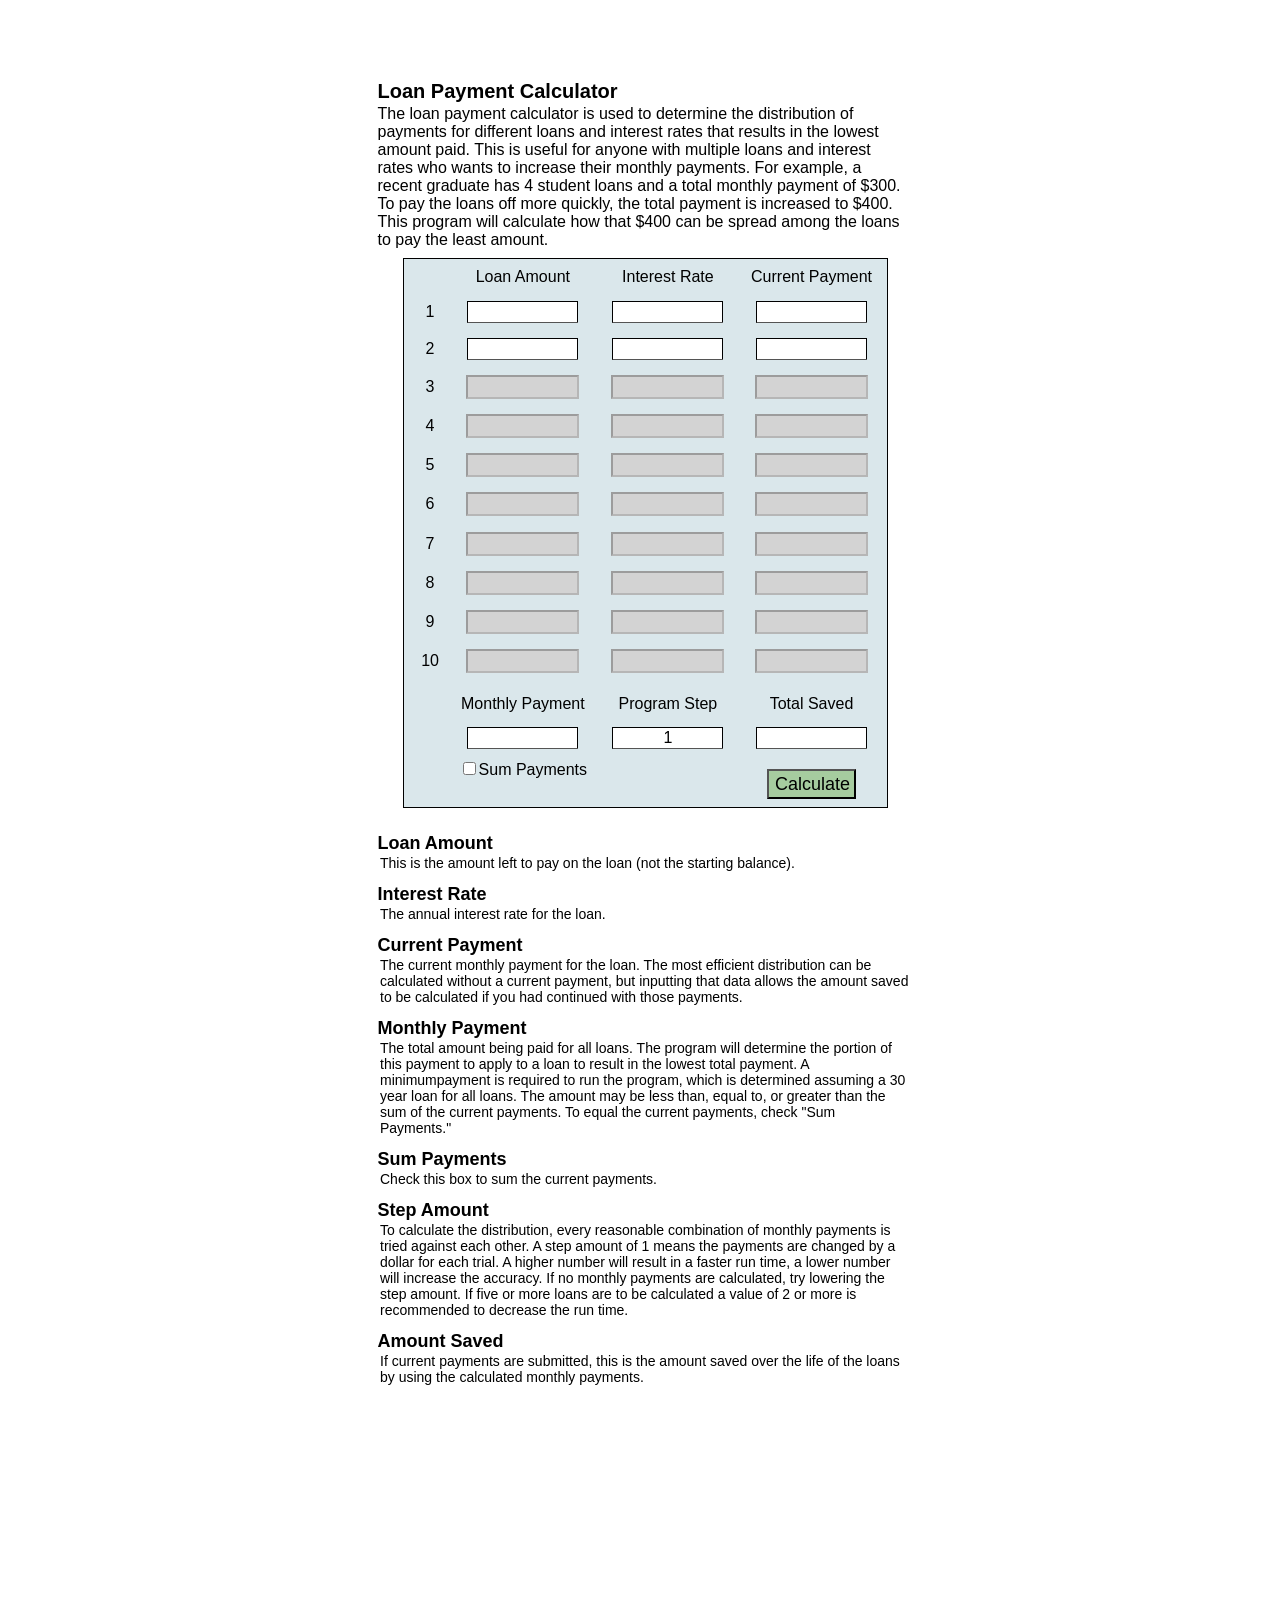
<file: index.html>
<!doctype html>
<!-- The DOCTYPE declaration above will set the    -->
<!-- browser's rendering engine into               -->
<!-- "Standards Mode". Replacing this declaration  -->
<!-- with a "Quirks Mode" doctype may lead to some -->
<!-- differences in layout.                        -->

<html>
  <head>
    <meta http-equiv="content-type" content="text/html; charset=UTF-8">

    <!-- Consider inlining CSS to reduce the number of requested files -->
    <link type="text/css" rel="stylesheet" href="LoanPaymentCalcs.css">

    <!-- Any title is fine                         -->
    <title>Loan Payment Calculator</title>
    
    <!-- This script loads your compiled module.   -->
    <!-- If you add any GWT meta tags, they must   -->
    <!-- be added before this line.                -->
    <script type="text/javascript" language="javascript" src="loanpaymentcalcs/loanpaymentcalcs.nocache.js"></script>
  </head>

  <!-- The body can have arbitrary html, or      -->
  <!-- you can leave the body empty if you want  -->
  <!-- to create a completely dynamic UI.        -->
  <body>

    <!-- OPTIONAL: include this if you want history support -->
    <iframe src="javascript:''" id="__gwt_historyFrame" tabIndex='-1' style="position:absolute;width:0;height:0;border:0"></iframe>
    
    <!-- RECOMMENDED if your web app will not function without JavaScript enabled -->
    <noscript>
      <div style="width: 22em; position: absolute; left: 50%; margin-left: -11em; color: red; background-color: white; border: 1px solid red; padding: 4px; font-family: sans-serif">
        Your web browser must have JavaScript enabled
        in order for this application to display correctly.
      </div>
    </noscript>

    <!-- <h1>Web Application Starter Project</h1> -->

    <!-- <table align="center"> -->
      <!-- <tr> -->
           
      <!-- </tr> -->
      <!-- <tr> -->
        <!-- <td id="nameFieldContainer"></td> -->
        <!-- <td id="sendButtonContainer"></td> -->
      <!-- </tr> -->
      <!-- <tr> -->
        <!-- <td colspan="2" style="color:red;" id="errorLabelContainer"></td> -->
      <!-- </tr> -->
    <!-- </table> -->
  </body>
</html>
</file>
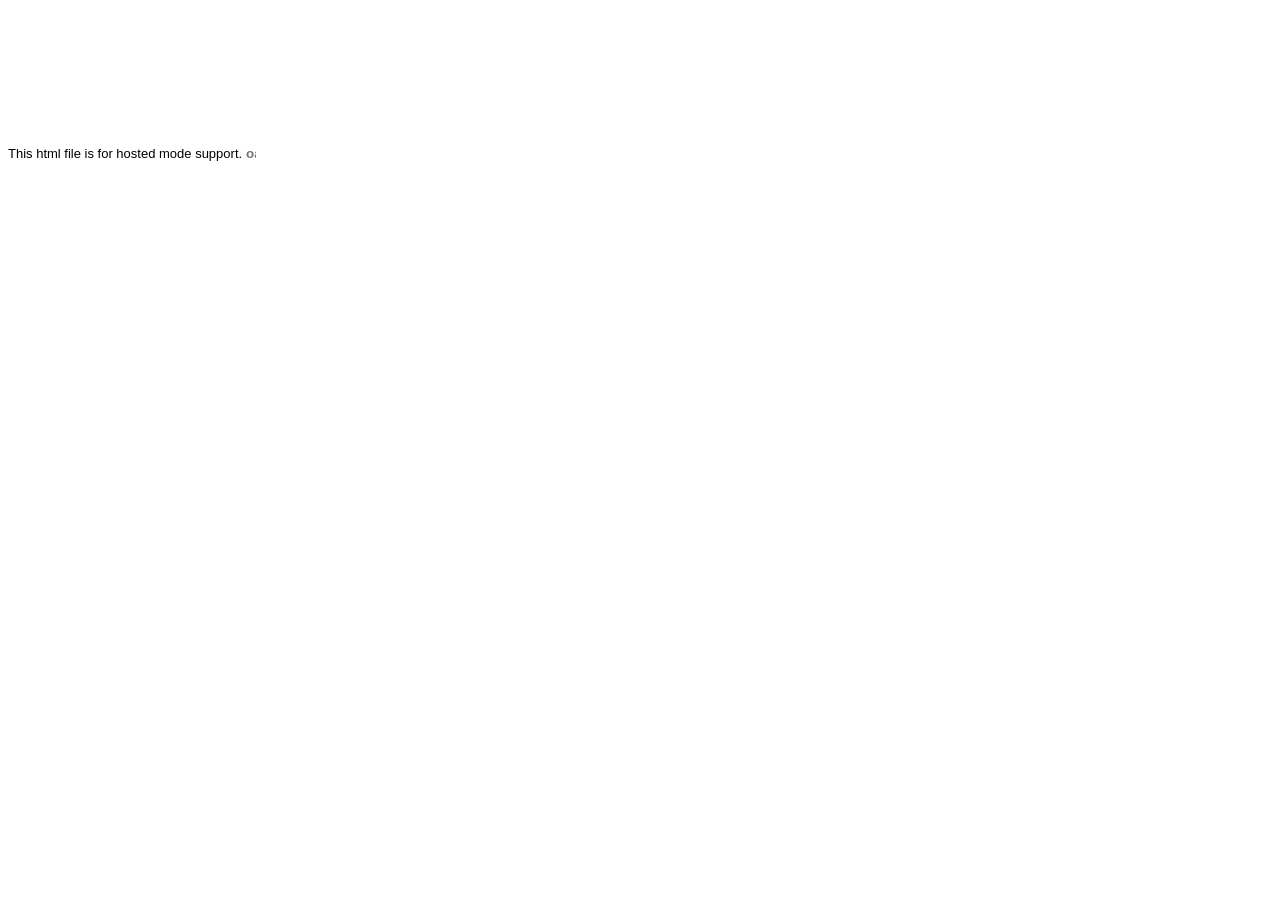
<file: loanpaymentcalcs/hosted.html>
<html>
<head><script>
var $wnd = parent;
var $doc = $wnd.document;
var $moduleName, $moduleBase, $entry
,$stats = $wnd.__gwtStatsEvent ? function(a) {return $wnd.__gwtStatsEvent(a);} : null
,$sessionId = $wnd.__gwtStatsSessionId ? $wnd.__gwtStatsSessionId : null;
// Lightweight metrics
if ($stats) {
  var moduleFuncName = location.search.substr(1);
  var moduleFunc = $wnd[moduleFuncName];
  var moduleName = moduleFunc ? moduleFunc.moduleName : "unknown";
  $stats({moduleName:moduleName,sessionId:$sessionId,subSystem:'startup',evtGroup:'moduleStartup',millis:(new Date()).getTime(),type:'moduleEvalStart'});
}
var $hostedHtmlVersion="2.1";

var gwtOnLoad;
var $hosted = "localhost:9997";

function loadIframe(url) {
  var topDoc = window.top.document;

  // create an iframe
  var iframeDiv = topDoc.createElement("div");
  iframeDiv.innerHTML = "<iframe scrolling=no frameborder=0 src='" + url + "'>";
  var iframe = iframeDiv.firstChild;
  
  // mess with the iframe style a little
  var iframeStyle = iframe.style;
  iframeStyle.position = "absolute";
  iframeStyle.borderWidth = "0";
  iframeStyle.left = "0";
  iframeStyle.top = "0";
  iframeStyle.width = "100%";
  iframeStyle.backgroundColor = "#ffffff";
  iframeStyle.zIndex = "1";
  iframeStyle.height = "100%";

  // update the top window's document's body's style
  var hostBodyStyle = window.top.document.body.style; 
  hostBodyStyle.margin = "0";
  hostBodyStyle.height = iframeStyle.height;
  hostBodyStyle.overflow = "hidden";

  // insert the iframe
  topDoc.body.insertBefore(iframe, topDoc.body.firstChild);
}

var ua = navigator.userAgent.toLowerCase();
if (ua.indexOf("gecko") != -1) {
  // install eval wrapper on FF to avoid EvalError problem
  var __eval = window.eval;
  window.eval = function(s) {
    return __eval(s);
  }
}
if (ua.indexOf("chrome") != -1) {
  // work around __gwt_ObjectId appearing in JS objects
  var hop = Object.prototype.hasOwnProperty;
  Object.prototype.hasOwnProperty = function(prop) {
    return prop != "__gwt_ObjectId" && hop.call(this, prop);
  };
  // do the same in our parent as well -- see issue 4486
  // NOTE: this will have to be changed when we support non-iframe-based DevMode 
  var hop2 = parent.Object.prototype.hasOwnProperty;
  parent.Object.prototype.hasOwnProperty = function(prop) {
    return prop != "__gwt_ObjectId" && hop2.call(this, prop);
  };
}

// wrapper to call JS methods, which we need both to be able to supply a
// different this for method lookup and to get the exception back
function __gwt_jsInvoke(thisObj, methodName) {
  try {
    var args = Array.prototype.slice.call(arguments, 2);
    return [0, window[methodName].apply(thisObj, args)];
  } catch (e) {
    return [1, e];
  }
}

var __gwt_javaInvokes = [];
function __gwt_makeJavaInvoke(argCount) {
  return __gwt_javaInvokes[argCount] || __gwt_doMakeJavaInvoke(argCount);
}

function __gwt_doMakeJavaInvoke(argCount) {
  // IE6 won't eval() anonymous functions except as r-values
  var argList = "";
  for (var i = 0; i < argCount; i++) {
    argList += ",p" + i;
  }
  var argListNoComma = argList.substring(1);

  return eval(
    "__gwt_javaInvokes[" + argCount + "] =\n" +
    "  function(thisObj, dispId" + argList + ") {\n" +
    "    var result = __static(dispId, thisObj" + argList + ");\n" +
    "    if (result[0]) {\n" +
    "      throw result[1];\n" +
    "    } else {\n" +
    "      return result[1];\n" +
    "    }\n" +
    "  }\n"
  ); 
}

/*
 * This is used to create tear-offs of Java methods.  Each function corresponds
 * to exactly one dispId, and also embeds the argument count.  We get the "this"
 * value from the context in which the function is being executed.
 * Function-object identity is preserved by caching in a sparse array.
 */
var __gwt_tearOffs = [];
var __gwt_tearOffGenerators = [];
function __gwt_makeTearOff(proxy, dispId, argCount) {
  return __gwt_tearOffs[dispId] || __gwt_doMakeTearOff(dispId, argCount);
}

function __gwt_doMakeTearOff(dispId, argCount) {
  return __gwt_tearOffs[dispId] = 
      (__gwt_tearOffGenerators[argCount] || __gwt_doMakeTearOffGenerator(argCount))(dispId);
}

function __gwt_doMakeTearOffGenerator(argCount) {
  // IE6 won't eval() anonymous functions except as r-values
  var argList = "";
  for (var i = 0; i < argCount; i++) {
    argList += ",p" + i;
  }
  var argListNoComma = argList.substring(1);

  return eval(
    "__gwt_tearOffGenerators[" + argCount + "] =\n" +
    "  function(dispId) {\n" +
    "    return function(" + argListNoComma + ") {\n" +
    "      var result = __static(dispId, this" + argList + ");\n" +
    "      if (result[0]) {\n" +
    "        throw result[1];\n" +
    "      } else {\n" +
    "        return result[1];\n" +
    "      }\n" +
    "    }\n" +
    "  }\n"
  ); 
}

function __gwt_makeResult(isException, result) {
  return [isException, result];
}

function __gwt_disconnected() {
  // Prevent double-invocation.
  window.__gwt_disconnected = new Function();
  // Do it in a timeout so we can be sure we have a clean stack.
  window.setTimeout(__gwt_disconnected_impl, 1);
}

function __gwt_disconnected_impl() {
  __gwt_displayGlassMessage('GWT Code Server Disconnected',
      'Most likely, you closed GWT Development Mode. Or, you might have lost '
      + 'network connectivity. To fix this, try restarting GWT Development Mode and '
      + '<a style="color: #FFFFFF; font-weight: bold;" href="javascript:location.reload()">'
      + 'REFRESH</a> this page.');
}

// Note this method is also used by ModuleSpace.java
function __gwt_displayGlassMessage(summary, details) {
  var topWin = window.top;
  var topDoc = topWin.document;
  var outer = topDoc.createElement("div");
  // Do not insert whitespace or outer.firstChild will get a text node.
  outer.innerHTML = 
    '<div style="position:absolute;z-index:2147483646;left:0px;top:0px;right:0px;bottom:0px;filter:alpha(opacity=75);opacity:0.75;background-color:#000000;"></div>' +
    '<div style="position:absolute;z-index:2147483647;left:50px;top:50px;width:600px;color:#FFFFFF;font-family:verdana;">' +
      '<div style="font-size:30px;font-weight:bold;">' + summary + '</div>' +
      '<p style="font-size:15px;">' + details + '</p>' +
    '</div>'
  ;
  topDoc.body.appendChild(outer);
  var glass = outer.firstChild;
  var glassStyle = glass.style;

  // Scroll to the top and remove scrollbars.
  topWin.scrollTo(0, 0);
  if (topDoc.compatMode == "BackCompat") {
    topDoc.body.style["overflow"] = "hidden";
  } else {
    topDoc.documentElement.style["overflow"] = "hidden";
  }

  // Steal focus.
  glass.focus();

  if ((navigator.userAgent.indexOf("MSIE") >= 0) && (topDoc.compatMode == "BackCompat")) {
    // IE quirks mode doesn't support right/bottom, but does support this.
    glassStyle.width = "125%";
    glassStyle.height = "100%";
  } else if (navigator.userAgent.indexOf("MSIE 6") >= 0) {
    // IE6 doesn't have a real standards mode, so we have to use hacks.
    glassStyle.width = "125%"; // Get past scroll bar area.
    // Nasty CSS; onresize would be better but the outer window won't let us add a listener IE.
    glassStyle.setExpression("height", "document.documentElement.clientHeight");
  }

  $doc.title = summary + " [" + $doc.title + "]";
}

function findPluginObject() {
  try {
    return document.getElementById('pluginObject');
  } catch (e) {
    return null;
  }
}

function findPluginEmbed() {
  try {
    return document.getElementById('pluginEmbed')
  } catch (e) {
    return null;
  }
}

function findPluginXPCOM() {
  try {
    return __gwt_HostedModePlugin;
  } catch (e) {
    return null;
  }
}

gwtOnLoad = function(errFn, modName, modBase){
  $moduleName = modName;
  $moduleBase = modBase;

  // Note that the order is important
  var pluginFinders = [
    findPluginXPCOM,
    findPluginObject,
    findPluginEmbed,
  ];
  var topWin = window.top;
  var url = topWin.location.href;
  if (!topWin.__gwt_SessionID) {
    var ASCII_EXCLAMATION = 33;
    var ASCII_TILDE = 126;
    var chars = [];
    for (var i = 0; i < 16; ++i) {
      chars.push(Math.floor(ASCII_EXCLAMATION
          + Math.random() * (ASCII_TILDE - ASCII_EXCLAMATION + 1)));
    }
    topWin.__gwt_SessionID = String.fromCharCode.apply(null, chars);
  }
  var plugin = null;
  for (var i = 0; i < pluginFinders.length; ++i) {
    try {
      var maybePlugin = pluginFinders[i]();
      if (maybePlugin != null && maybePlugin.init(window)) {
        plugin = maybePlugin;
        break;
      }
    } catch (e) {
    }
  }
  if (!plugin) {
    // try searching for a v1 plugin for backwards compatibility
    var found = false;
    for (var i = 0; i < pluginFinders.length; ++i) {
      try {
        plugin = pluginFinders[i]();
        if (plugin != null && plugin.connect($hosted, $moduleName, window)) {
          return;
        }
      } catch (e) {
      }
    }
    loadIframe("http://gwt.google.com/missing-plugin");
  } else {
    if (plugin.connect(url, topWin.__gwt_SessionID, $hosted, $moduleName,
        $hostedHtmlVersion)) {
      window.onUnload = function() {
        try {
          // wrap in try/catch since plugins are not required to supply this
          plugin.disconnect();
        } catch (e) {
        }
      };
    } else {
      if (errFn) {
        errFn(modName);
      } else {
        alert("Plugin failed to connect to hosted mode server at " + $hosted);
        loadIframe("http://code.google.com/p/google-web-toolkit/wiki/TroubleshootingOOPHM");
      }
    }
  }
}

window.onunload = function() {
};

// Lightweight metrics
window.fireOnModuleLoadStart = function(className) {
  $stats && $stats({moduleName:$moduleName, sessionId:$sessionId, subSystem:'startup', evtGroup:'moduleStartup', millis:(new Date()).getTime(), type:'onModuleLoadStart', className:className});
};

window.__gwt_module_id = 0;
</script></head>
<body>
<font face='arial' size='-1'>This html file is for hosted mode support.</font>
<script><!--
// Lightweight metrics
$stats && $stats({moduleName:$moduleName, sessionId:$sessionId, subSystem:'startup', evtGroup:'moduleStartup', millis:(new Date()).getTime(), type:'moduleEvalEnd'});

// OOPHM currently only supports IFrameLinker
var query = parent.location.search;
if (!findPluginXPCOM()) {
  document.write('<embed id="pluginEmbed" type="application/x-gwt-hosted-mode" width="10" height="10">');
  document.write('</embed>');
  document.write('<object id="pluginObject" CLASSID="CLSID:1D6156B6-002B-49E7-B5CA-C138FB843B4E">');
  document.write('</object>');
}

// look for the old query parameter if we don't find the new one
var idx = query.indexOf("gwt.codesvr=");
if (idx >= 0) {
  idx += 12;  // "gwt.codesvr=".length() == 12
} else {
  idx = query.indexOf("gwt.hosted=");
  if (idx >= 0) {
    idx += 11;  // "gwt.hosted=".length() == 11
  }
}
if (idx >= 0) {
  var amp = query.indexOf("&", idx);
  if (amp >= 0) {
    $hosted = query.substring(idx, amp);
  } else {
    $hosted = query.substring(idx);
  }

  // According to RFC 3986, some of this component's characters (e.g., ':')
  // are reserved and *may* be escaped.
  $hosted = decodeURIComponent($hosted);
}

query = window.location.search.substring(1);
if (query && $wnd[query]) setTimeout($wnd[query].onScriptLoad, 1);
--></script></body></html>
</file>
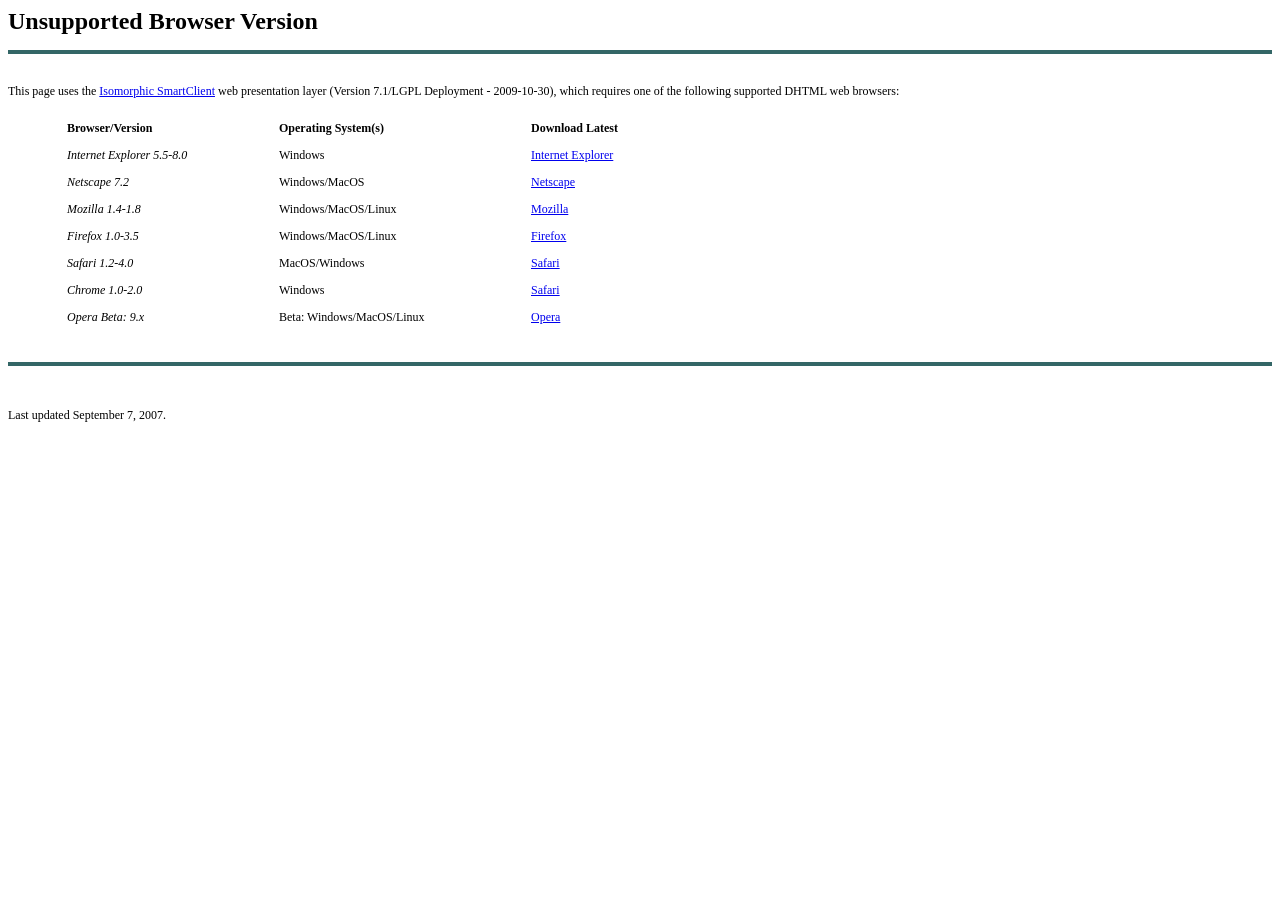
<file: loanpaymentcalcs/sc/skins/Enterprise/unsupported_browser.html>
<HTML>
<HEAD>
<STYLE>
.normal				{font-family:Verdana; font-size:12px;}
.pageHeader			{font-family:Verdana; font-size:24px; font-weight:bold;}
</STYLE>
<TITLE>Isomorphic SmartClient - Unsupported Browser</TITLE>
</HEAD>
<BODY BGCOLOR='white' CLASS=normal>
<SCRIPT>
var libs = [];
</SCRIPT>
<SPAN CLASS=pageHeader>Unsupported Browser Version</SPAN><br>
<BR><TABLE WIDTH=100% CELLSPACING=0 CELLPADDING=0 BORDER=0><TR><TD BGCOLOR=336666><IMG SRC=images/blank.gif WIDTH=1 HEIGHT=4></TD></TR></TABLE><BR><BR>

This page uses the <a href="http://www.isomorphic.com">Isomorphic SmartClient</a> web presentation layer (Version 7.1/LGPL Deployment - 2009-10-30), which requires one of the following supported DHTML web browsers:<br><br>

<table class="normal" cellPadding=5>

<tr><td width=40></td><td width=200>
<b>Browser/Version</b>
</td><td width=240>
<b>Operating System(s)</b>
</td><td>
<b>Download Latest</b>
</td></tr>

<tr><td></td><td>
<i>Internet Explorer 5.5-8.0</i>
</td><td>
Windows
</td><td>
<a href="http://www.microsoft.com/windows/ie/downloads/default.asp">Internet Explorer</a>
</td></tr>

<tr><td></td><td>
<i>Netscape 7.2</i>
</td><td>
Windows/MacOS
</td><td>
<a href="http://channels.netscape.com/ns/browsers/download.jsp">Netscape</a>
</td></tr>

<tr><td></td><td>
<i>Mozilla 1.4-1.8</i>
</td><td>
Windows/MacOS/Linux
</td><td>
<a href="http://www.mozilla.org/products/mozilla1.x/">Mozilla</a>
</td></tr>

<tr><td></td><td>
<i>Firefox 1.0-3.5</i>
</td><td>
Windows/MacOS/Linux
</td><td>
<a href="http://www.mozilla.com/">Firefox</a>
</td></tr>

<tr><td></td><td>
<i>Safari 1.2-4.0</i>
</td><td>
MacOS/Windows
</td><td>
<a href="http://www.apple.com/safari/download">Safari</a>
</td></tr>

<tr><td></td><td>
<i>Chrome 1.0-2.0</i>
</td><td>
Windows
</td><td>
<a href="http://www.google.com/chrome">Safari</a>
</td></tr>

<tr><td></td><td>
<i>Opera Beta: 9.x</i>
</td><td>
Beta: Windows/MacOS/Linux
</td><td>
<a href="http://www.opera.com/download/">Opera</a>
</td></tr>

</table><br>&nbsp;

<BR><TABLE WIDTH=100% CELLSPACING=0 CELLPADDING=0 BORDER=0><TR><TD BGCOLOR=336666><IMG SRC=images/blank.gif WIDTH=1 HEIGHT=4></TD></TR></TABLE><BR><BR>
<p>Last updated September 7, 2007.</p>

</body></html>
</file>
<file: LoanPaymentCalcs.css>
body { 
	color: black;
	margin: 5px 5px 5px;
	font-size: small;
	font-family: Arial, sans-serif;
	background-color: #DAE7EB;
}

a {	
	color: darkblue;
}

a:visited {	
	color: darkblue; 
}

.gwt-DialogBox {
	border: 2px solid #AAAAAA;
	background-color: white;
}

.gwt-DialogBox .Caption {
	background-image: url(gray_gradient.gif);
	background-repeat: repeat-x;
	padding: 4px;
	padding-bottom: 8px;
	font-weight: bold;
	cursor: default;
}

.gwt-MenuBar {
	background-color: #C3D9FF;
	cursor: default;
}

.gwt-MenuItem {
	font-size: 80%;
	margin: 1px;
	cursor: default;
}

.gwt-MenuItem-selected {
	background-color: #E8EEF7;
}

.gwt-Tree {
}

.gwt-Tree .gwt-TreeItem {
	font-size: 80%;
	cursor: default;
}

.gwt-Tree .gwt-TreeItem-selected {
	background-color: #C3D9FF;
}

.gwt-StackPanel {
	background-color: white;
	border: 1px solid #AAAAAA;
	width: 15em;
}

.gwt-StackPanel .gwt-StackPanelItem {
	background-image: url(blue_gradient.gif);
	background-repeat: repeat-x;
	background-color: #EEEEEE;
	cursor: pointer;
	cursor: hand;
}

.gwt-StackPanel .gwt-StackPanelItem-selected {
}

.gwt-TabPanel {
	
}

.gwt-TabPanelBottom {
	border-left: 1px solid #87b3ff;
	border-right: 1px solid #87b3ff;
	border-bottom: 1px solid #87b3ff;
}

.gwt-TabBar {
	font-size: smaller;
}

.gwt-TabBar .gwt-TabBarFirst {
	height: 100%;
	border-bottom: 1px solid #87b3ff;
	border-right: 1px solid #87b3ff;
	padding-left: 3px;
}

.gwt-TabBar .gwt-TabBarRest {
	border-bottom: 1px solid #87b3ff;
	padding-right: 3px;
}

.gwt-TabBar .gwt-TabBarItem {
	border-top: 1px solid #87b3ff;
	border-bottom: 1px solid #87b3ff;
	padding: 2px;
	cursor: hand;
	white-space: nowrap;
	border-right: 1px solid #87b3ff;
}

.gwt-TabBar .gwt-TabBarItem-selected {
	font-weight: bold;
	background-color: #e8eef7;
	border-top: 1px solid #87b3ff;
	border-right: 1px solid #87b3ff;
	border-bottom: 1px solid #e8eef7;
	padding: 2px;
	cursor: default;
	white-space: nowrap;
}

.gwt-PushButton-up {
  background-color: #C3D9FF;
  padding: 2px;
  border: 2px solid transparent;
  border-color: #E8F1FF rgb(157, 174, 205) rgb(157, 174, 205) rgb(232, 241, 255);
  cursor: pointer;
  cursor: hand;
}

.gwt-PushButton-up-hovering {
  background-color: #C3D9FF;
  padding: 2px;
  border: 2px solid transparent;
  border-color: #E8F1FF rgb(157, 174, 205) rgb(157, 174, 205) rgb(232, 241, 255);
  cursor: pointer;
  cursor: hand;
}

.gwt-PushButton-down {
  background-color: #C3D9FF;
  padding: 2px;
  border: 2px solid transparent;
  border-color: #9DAECD rgb(232, 241, 255) rgb(232, 241, 255) rgb(157, 174, 205);
  cursor: pointer;
  cursor: hand;
}

.gwt-PushButton-down-hovering {
  background-color: #C3D9FF;
  padding: 2px;
  border: 2px solid transparent;
  border-color: #9DAECD rgb(232, 241, 255) rgb(232, 241, 255) rgb(157, 174, 205);
  cursor: pointer;
  cursor: hand;
}

.gwt-ToggleButton-up {
  background-color: #C3D9FF;
  padding: 2px;
  border: 2px solid transparent;
  border-color: #E8F1FF rgb(157, 174, 205) rgb(157, 174, 205) rgb(232, 241, 255);
  cursor: pointer;
  cursor: hand;
}

.gwt-ToggleButton-up-hovering {
  background-color: #C3D9FF;
  padding: 2px;
  border: 2px solid transparent;
  border-color: #E8F1FF rgb(157, 174, 205) rgb(157, 174, 205) rgb(232, 241, 255);
  cursor: pointer;
  cursor: hand;
}

.gwt-ToggleButton-down {
  background-color: #C3D9FF;
  padding: 2px;
  background-color: #E8F1FF;
  border: 2px solid transparent;
  border-color: #9DAECD rgb(232, 241, 255) rgb(232, 241, 255) rgb(157, 174, 205);
  cursor: pointer;
  cursor: hand;
}

.gwt-ToggleButton-down-hovering {
  background-color: #C3D9FF;
  padding: 2px;
  background-color: #E8F1FF;
  border: 2px solid transparent;
  border-color: #9DAECD rgb(232, 241, 255) rgb(232, 241, 255) rgb(157, 174, 205);
  cursor: pointer;
  cursor: hand;
}

.gwt-RichTextArea {
  border: 1px solid black;
  background-color: white;
}

.gwt-RichTextToolbar {
  background-color: #C3D9FF;
  padding: 2px;
}

.gwt-RichTextToolbar .gwt-PushButton-up {
  margin-right: 2px;
  border: 1px solid #C3D9FF;
}

.gwt-RichTextToolbar .gwt-PushButton-up-hovering {
  margin-right: 2px;
  border: 1px solid #C3D9FF;
  border-color: #E8F1FF rgb(157, 174, 205) rgb(157, 174, 205) rgb(232, 241, 255);
}

.gwt-RichTextToolbar .gwt-PushButton-down {
  margin-right: 2px;
  border: 1px solid #C3D9FF;
  border-color: #9DAECD rgb(232, 241, 255) rgb(232, 241, 255) rgb(157, 174, 205);
}

.gwt-RichTextToolbar .gwt-PushButton-down-hovering {
  margin-right: 2px;
  border: 1px solid #C3D9FF;
  border-color: #9DAECD rgb(232, 241, 255) rgb(232, 241, 255) rgb(157, 174, 205);
}

.gwt-RichTextToolbar .gwt-ToggleButton-up {
  margin-right: 2px;
  border: 1px solid #C3D9FF;
}

.gwt-RichTextToolbar .gwt-ToggleButton-up-hovering {
  margin-right: 2px;
  border: 1px solid #C3D9FF;
  border-color: #E8F1FF rgb(157, 174, 205) rgb(157, 174, 205) rgb(232, 241, 255);
}

.gwt-RichTextToolbar .gwt-ToggleButton-down {
  margin-right: 2px;
  background-color: #E8F1FF;
  border: 1px solid #C3D9FF;
  border-color: #9DAECD rgb(232, 241, 255) rgb(232, 241, 255) rgb(157, 174, 205);
}

.gwt-RichTextToolbar .gwt-ToggleButton-down-hovering {
  margin-right: 2px;
  background-color: #E8F1FF;
  border: 1px solid #C3D9FF;
  border-color: #9DAECD rgb(232, 241, 255) rgb(232, 241, 255) rgb(157, 174, 205);
}

.gwt-HorizontalSplitPanel {
	border: 1px solid #C3D9FF;
}

.gwt-HorizontalSplitPanel .splitter {
	background-color: blue;
	cursor: move;
}

.gwt-HorizontalSplitPanel .left {
  background-color: #E8EEF7;
}

.gwt-VerticalSplitPanel {
	border: 8px solid #C3D9FF;
}

.gwt-VerticalSplitPanel .splitter {
	background-color: #C3D9FF;
	height: 8px;
	cursor: move;
}

.gwt-SuggestBoxPopup {
	border: 2px solid #C3D9FF;
}

.gwt-SuggestBoxPopup .item {
	padding: 2px;
}

.gwt-SuggestBoxPopup .item-selected {
	background-color: #C3D9FF;
	padding: 2px;
}

.gwt-DisclosurePanel {
	border: 2px solid #C3D9FF;
}

.gwt-DisclosurePanel .header {
	background-color: #e8eef7;
	cursor: hand;
}
.gwt-LoanCalcs-Label {
	color: black;
	margin: 5px;
	font-size: medium;
	font-family: Calibri, sans-serif;
	background-color: #DAE7EB;
}
.gwt-LoanCalcs-TextBox {
	color: black;
	margin: 5px;
	border-top: 1px inset black;
	border-right: 1px solid black;
	border-bottom: 1px inset black;
	border-left: 1px inset black;
	font-size: medium;
	font-family: Calibri, sans-serif;
	background-color: white;
}
.gwt-LoanCalcs-Grid {
	color: black;
	margin: 10px auto 15px;
	border: 1px solid black;
	font-size: small;
	font-family: Arial, sans-serif;
	background-color: #DAE7EB;
}
.gwt-LoanCalcs-Button {
	background-color: #A6CC9F;
	color: black;
	font-family: Calibri, sans-serif;
	font-size: large;
	margin: 5px;
}
.gwt-LoanCalcs-Panel {
position: absolute;
    left: 50%;
    top: 50%;
    width: 600px;
    height: 600px;
    margin-top: -300px;     /* half of the height */
    margin-left: -300px;   /* half of the width */
}
.gwt-LoanCalcs-ProgressPanel {
	background-color: #BF7230;
	color: black;
	font-family: Calibri;
	font-size: medium;
	margin: 5px;
}
.gwt-LoanCalcs-ProgressLabel {
    background-color: #34C6CD;
	color: black;
	font-family: Calibri;
	font-size: medium;
	margin: 5px;
}
.gwt-LoanCalcs-ProgressBox {
 	background-color: #34C6CD;
	color: black;
	font-family: Calibri;
	font-size: medium;
	margin: 5px;
}
.gwt-LoanCalcs-ProgressLeft {
background-color: lightblue;
	color: black;
	font-family: Calibri, sans-serif;
	font-size: medium;
	margin: 0px;
}
.gwt-LoanCalcs-ProgressRight {
background-color: grey;
	color: black;
	font-family: Calibri, sans-serif;
	font-size: medium;
	margin: 0px;
}
.gwt-LoanCalcs-CalcLabel {
background-color: orange;
	color: black;
	font-family: Calibri, sans-serif;
	font-size: medium;
	margin: 5px;
}
.gwt-LoanCalcs-progressVertPanel {
	background-color: red;
	color: black;
	font-family: Arial, sans-serif;
	font-size: small;
	margin: 5px;
}
.gwt-LoanCalcs-Label-bottomBorder {
	color: black;
	margin: 0px;
	padding-bottom: 10px;
	border-bottom: 1px solid;
	font-size: medium;
	font-family: Calibri, sans-serif;
	text-indent: 2px;
}
.gwt-LoanCalcs-Label-resultsGrid {
	color: black;
	margin: 0px;
	font-size: medium;
	font-family: Calibri, sans-serif;
	text-indent: 2px;
}
.gwt-LoanCalcs-Label-resultsGrid-Results {
	color: black;
	margin: auto;
	font-size: large;
	font-family: Calibri, sans-serif;
	font-weight: normal;
	text-indent: 2px;
}
.gwt-LoanCalcs-Button-Results {
	background-color: #E8B7BF;
	color: black;
	font-family: Calibri, sans-serif;
	font-size: large;
	margin: 5px;
}
.gwt-LoanCalcs-ResultsGrid {
	margin: auto auto 15px;
	border: 1px solid Black;
	background-color: #B7E8C9;
}
.gwt-LoanCalcs-TextBox-disabled {
	color: black;
	margin: 5px;
	font-size: medium;
	font-family: Calibri, sans-serif;
	background-color: lightgray;
}
.gwt-LoanCalcs-TextHeading {
	color: black;
	margin: 20px 5px 5px 0px;
	font-size: 20px;
	font-style: normal;
	font-family: Calibri, sans-serif;
	font-weight: bold;
	background-color: white;
}
.gwt-LoanCalcs-TextText {
	color: black;
	margin: 0px 5px 5px 0px;
	font-size: 16px;
	font-style: normal;
	font-family: Calibri, sans-serif;
	background-color: white;
}
.gwt-LoanCalcs-MainRoot {
	margin: auto;
	background-color: White;
}
.gwt-LoanCalcs-TextHeading-Side {
	color: black;
	margin: 10px 5px 0px 0px;
	font-size: 18px;
	font-style: normal;
	font-family: Calibri, sans-serif;
	font-weight: bold;
	background-color: white;
}
.gwt-LoanCalcs-TextText-Side {
	color: black;
	margin: 1px auto 3px;
	font-size: 14px;
	font-style: normal;
	font-family: Calibri, sans-serif;
	background-color: white;
}
.gwt-LoanCalcs-mainTextPanel {
	margin: 50px auto auto;
	background-color: white;
}
.gwt-LoanCalcs-ResultsTextPanel {
	margin-bottom: 250px;
}
.gwt-LoanCalcs-TextText-SideBottom {
	color: black;
	margin: 1px auto 250px;
	font-size: 14px;
	font-style: normal;
	font-family: Calibri, sans-serif;
	background-color: white;
}
.gwt-LoanCalcs-CheckBox {
	color: black;
	margin: auto;
	font-size: 16px;
	font-family: Calibri, sans-serif;
	vertical-align: top;
	text-align: left;
}
}
</file>
